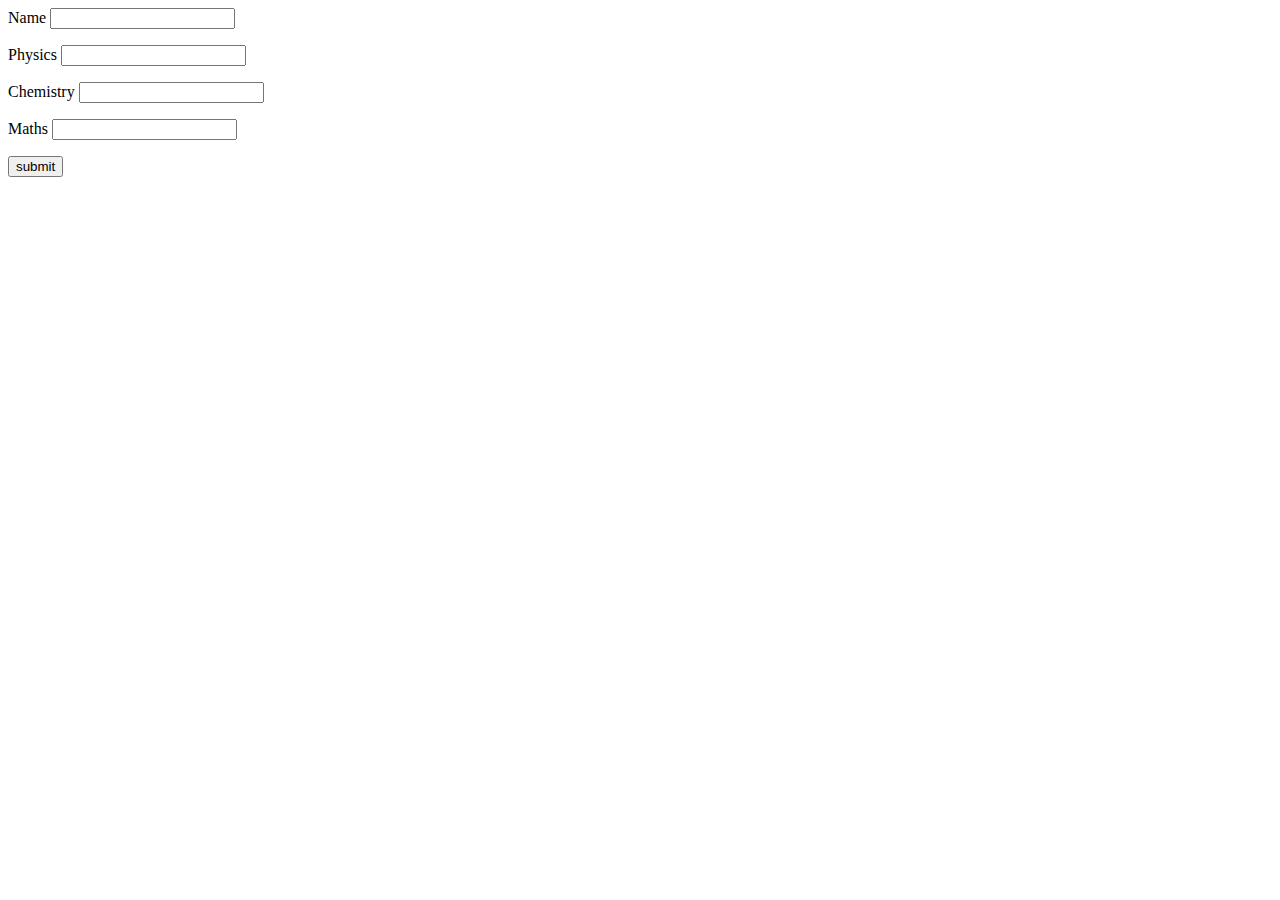
<file: templates/student.html>
<html>
   <body>
      <form action = "http://localhost:5000/result" method = "POST">
         <p>Name <input type = "text" name = "Name" /></p>
         <p>Physics <input type = "text" name = "Physics" /></p>
         <p>Chemistry <input type = "text" name = "chemistry" /></p>
         <p>Maths <input type ="text" name = "Mathematics" /></p>
         <p><input type = "submit" value = "submit" /></p>
      </form>
   </body>
</html>
</file>
